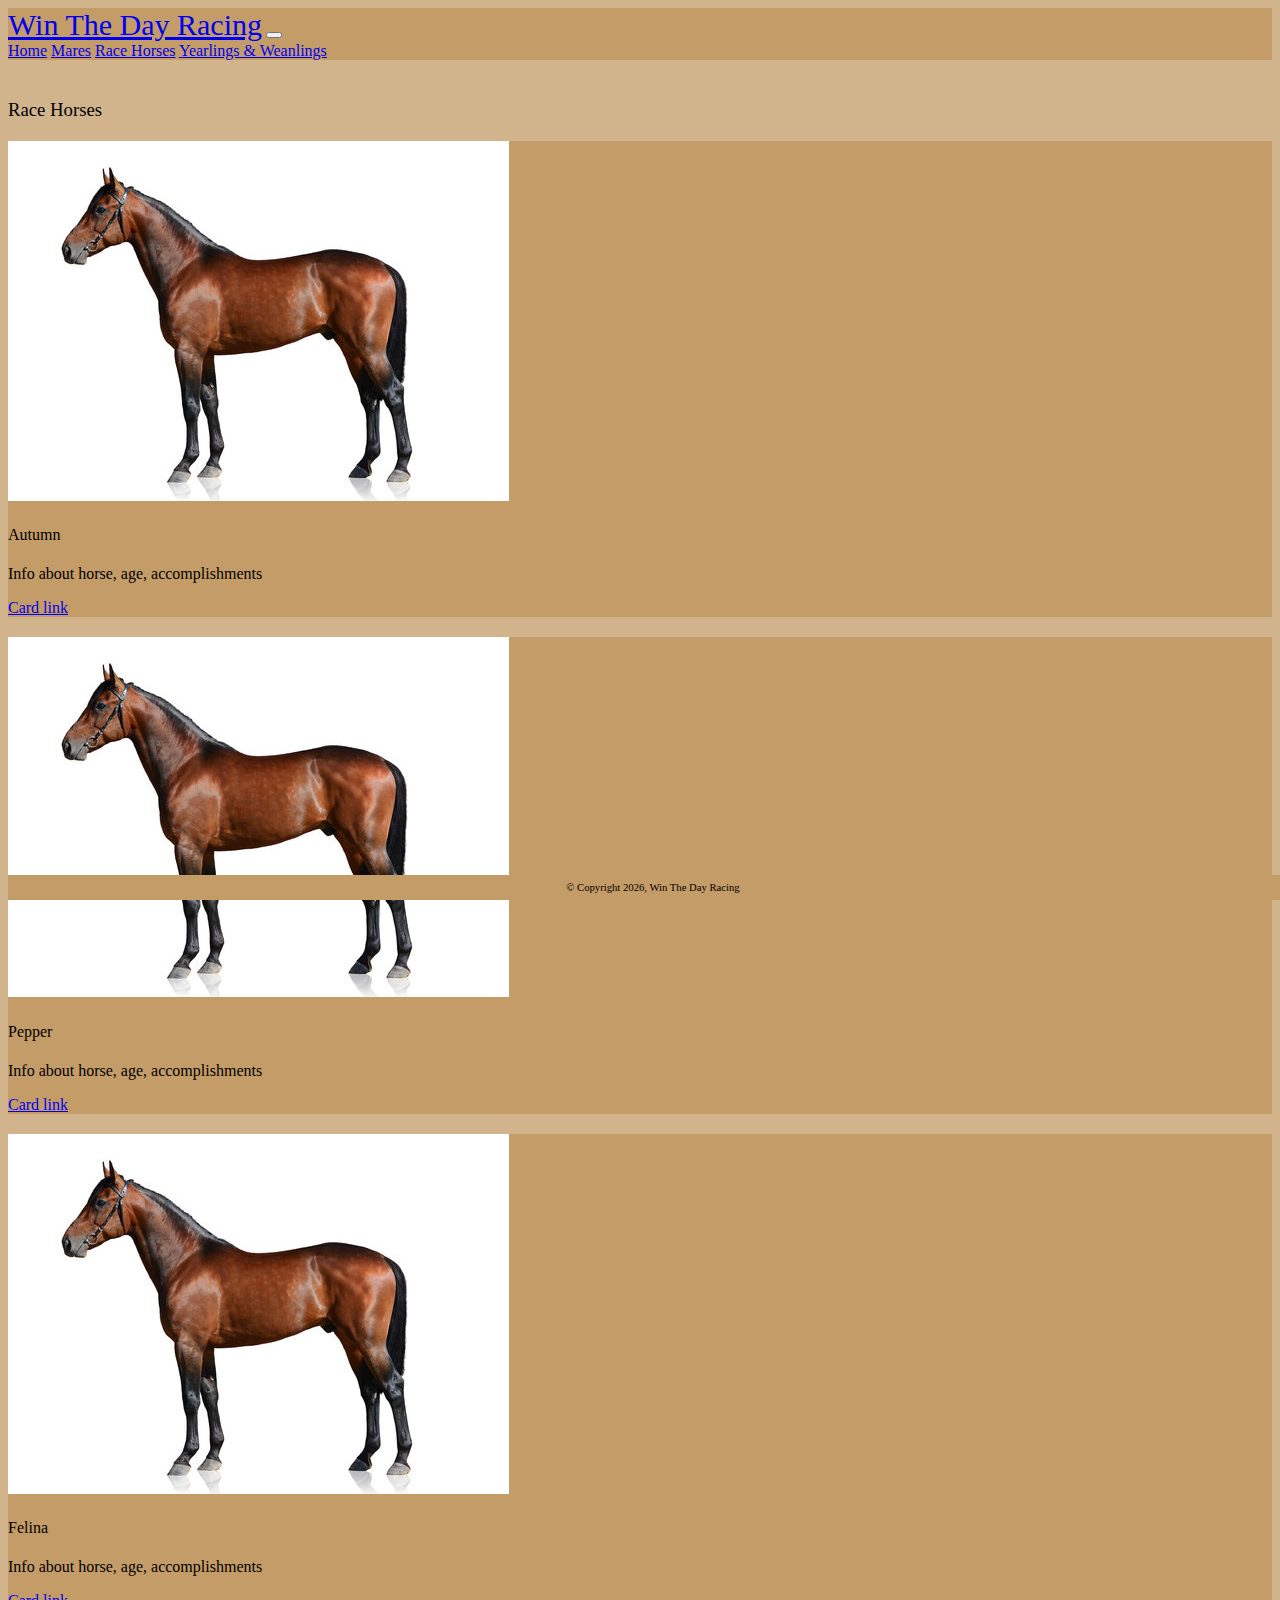
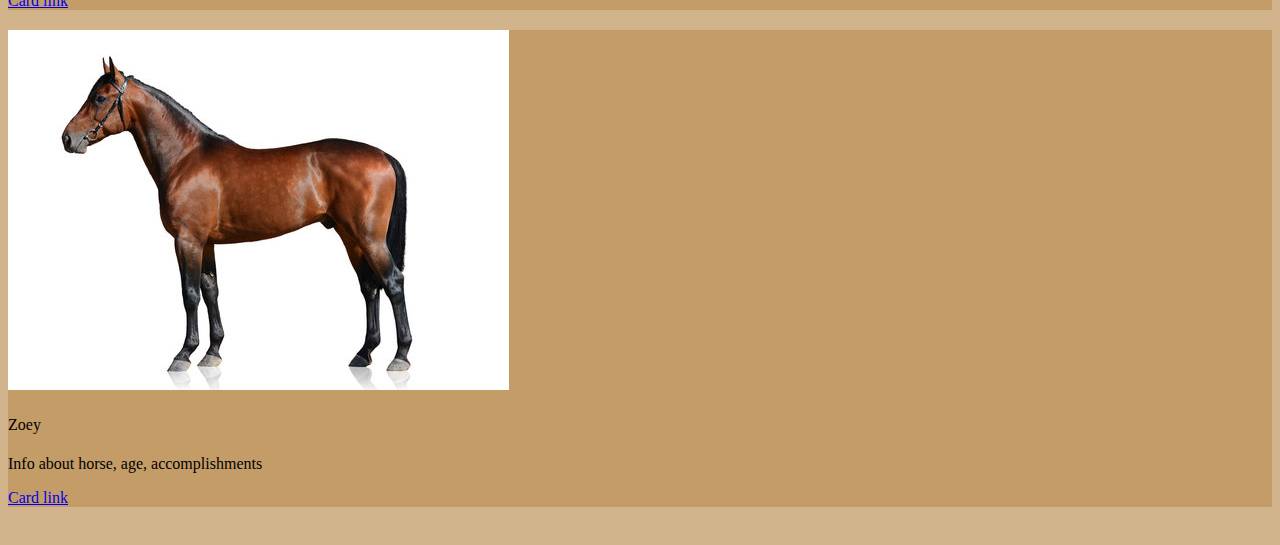
<file: pages/raceHorses.html>
<!doctype html>
<html lang="en">
  <head>
    <meta charset="utf-8">
    <meta name="viewport" content="width=device-width, initial-scale=1">
    <title>Race Horses</title>
    <link href="https://cdn.jsdelivr.net/npm/bootstrap@5.3.8/dist/css/bootstrap.min.css" rel="stylesheet" integrity="sha384-sRIl4kxILFvY47J16cr9ZwB07vP4J8+LH7qKQnuqkuIAvNWLzeN8tE5YBujZqJLB" crossorigin="anonymous">
    <link href="../styles/style.css" rel="stylesheet">
</head>
  <body>
    <nav class="navbar navbar-expand-sm sticky-top">
        <div class="container-fluid">
          <a class="navbar-brand" href="../index.html">Win The Day Racing</a>
          <button class="navbar-toggler" type="button" data-bs-toggle="collapse" data-bs-target="#navbarNavAltMarkup" aria-controls="navbarNavAltMarkup" aria-expanded="false" aria-label="Toggle navigation">
            <span class="navbar-toggler-icon"></span>
          </button>
          <div class="collapse navbar-collapse justify-content-end" id="navbarNavAltMarkup">
            <div class="navbar-nav">
              <a class="nav-link" href="../index.html">Home</a>
              <a class="nav-link" href="mares.html">Mares</a>
              <a class="nav-link active" aria-current="page" href="#">Race Horses</a>
              <a class="nav-link" href="yearlingsAndWeanlings.html">Yearlings & Weanlings</a>
            </div>
          </div>
        </div>
      </nav>
      <div class="container text-center">
        <h3 style="padding-top: 20px;">Race Horses</h3>
        <div class="row">
          <div class="offset-lg-2 col-md-6 col-lg-4">
            <div class="card border-info mb-3" style="margin-top: 20px; background-color: #c49c67;">
              <img src="../images/TestHorse.jpg" class="card-img-top" alt="...">
              <div class="card-body">
                <h4 class="card-title"><strong>Autumn</strong></h4>
                <p class="card-text">Info about horse, age, accomplishments</p>
                <a href="#" class="card-link">Card link</a>
              </div>
            </div>
          </div>
          <div class="col-md-6 col-lg-4">
            <div class="card border-info mb-3" style="margin-top: 20px;">
              <img src="../images/TestHorse.jpg" class="card-img-top" alt="...">
              <div class="card-body">
                <h4 class="card-title"><strong>Pepper</strong></h4>
                <p class="card-text">Info about horse, age, accomplishments</p>
                <a href="#" class="card-link">Card link</a>
              </div>
            </div>
          </div>
          <div class="offset-lg-2 col-md-6 col-lg-4">
            <div class="card border-info mb-3" style="margin-top: 20px;">
              <img src="../images/TestHorse.jpg" class="card-img-top" alt="...">
              <div class="card-body">
                <h4 class="card-title"><strong>Felina</strong></h4>
                <p class="card-text">Info about horse, age, accomplishments</p>
                <a href="#" class="card-link">Card link</a>
              </div>
            </div>
          </div>
          <div class="col-md-6 col-lg-4">
            <div class="card border-info mb-3" style="margin-top: 20px;">
              <img src="../images/TestHorse.jpg" class="card-img-top" alt="...">
              <div class="card-body">
                <h4 class="card-title"><strong>Zoey</strong></h4>
                <p class="card-text">Info about horse, age, accomplishments</p>
                <a href="#" class="card-link">Card link</a>
              </div>
            </div>
          </div>
        </div>
      </div>
    <br>
      <footer> <small>&copy; Copyright <script>document.write(new Date().getFullYear());</script>, Win The Day Racing</small> </footer>
    <script src="https://cdn.jsdelivr.net/npm/bootstrap@5.3.8/dist/js/bootstrap.bundle.min.js" integrity="sha384-FKyoEForCGlyvwx9Hj09JcYn3nv7wiPVlz7YYwJrWVcXK/BmnVDxM+D2scQbITxI" crossorigin="anonymous"></script>
  </body>
</html>
</file>
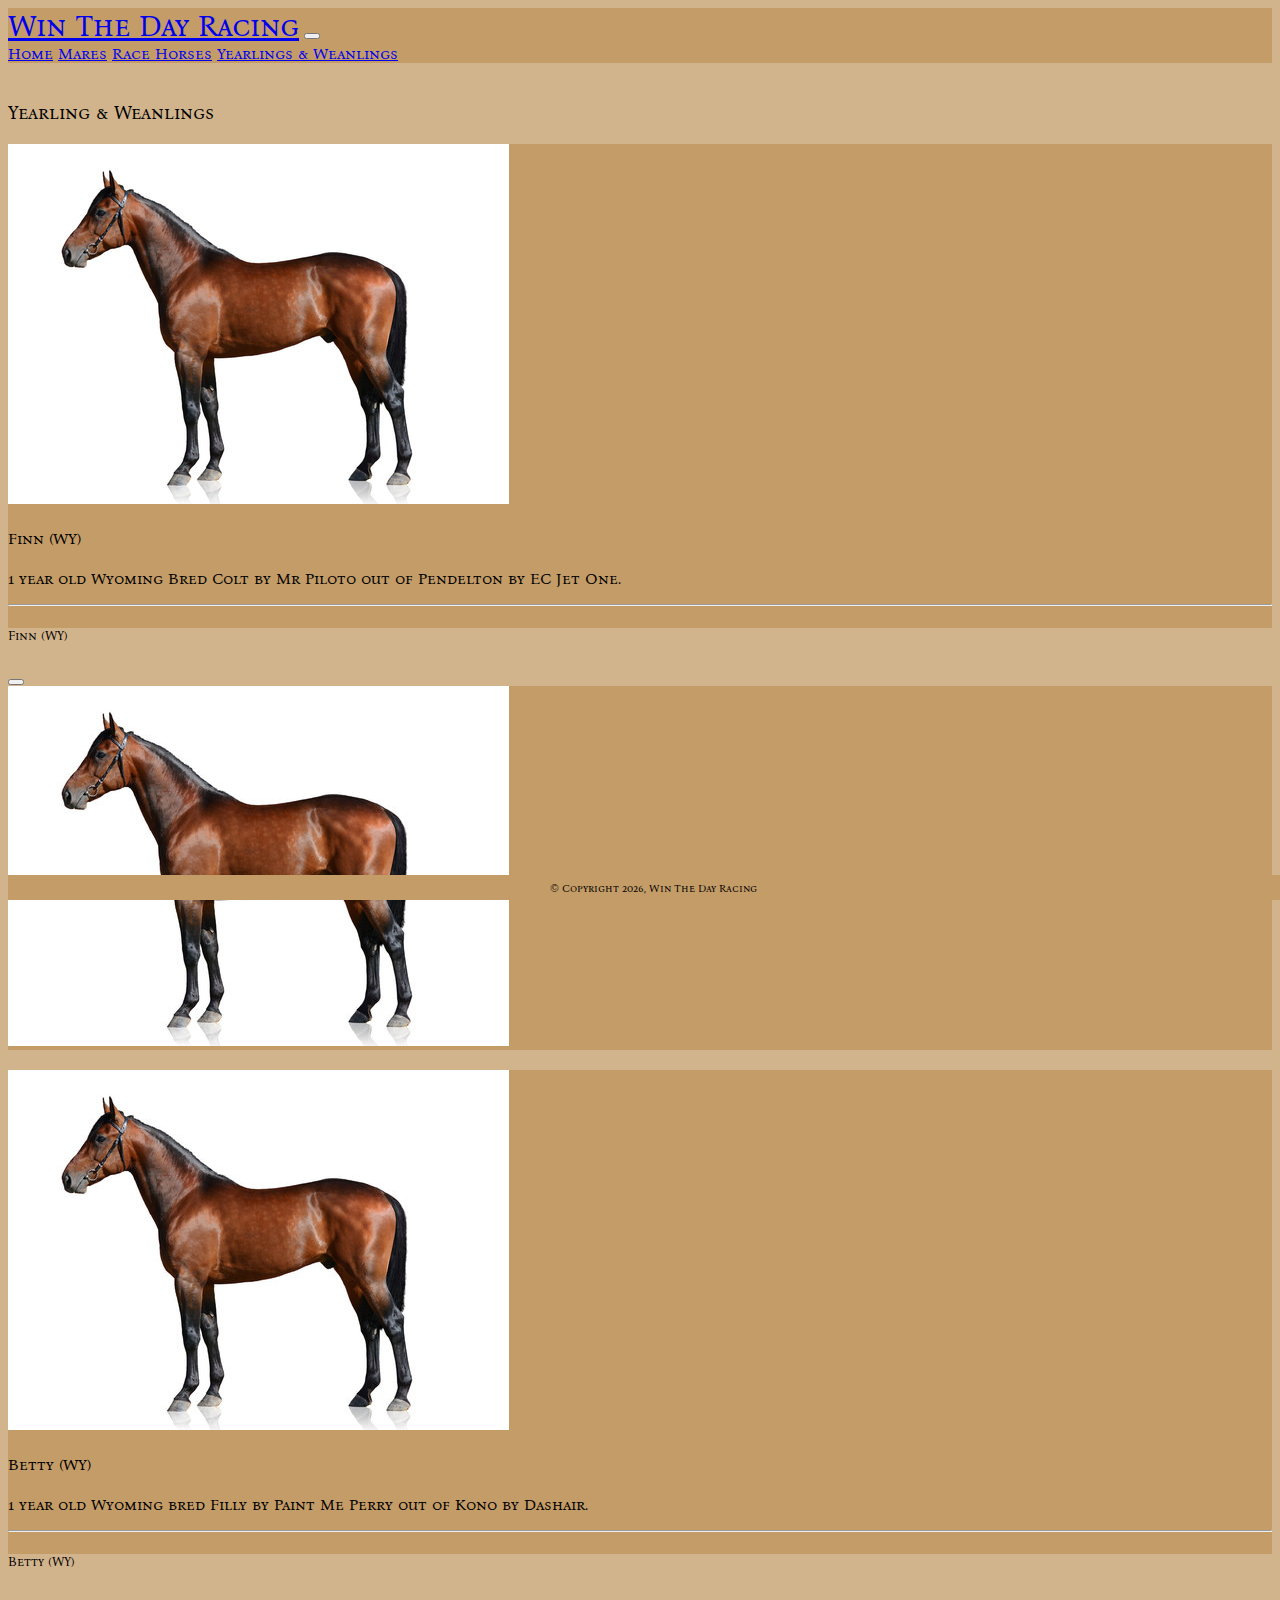
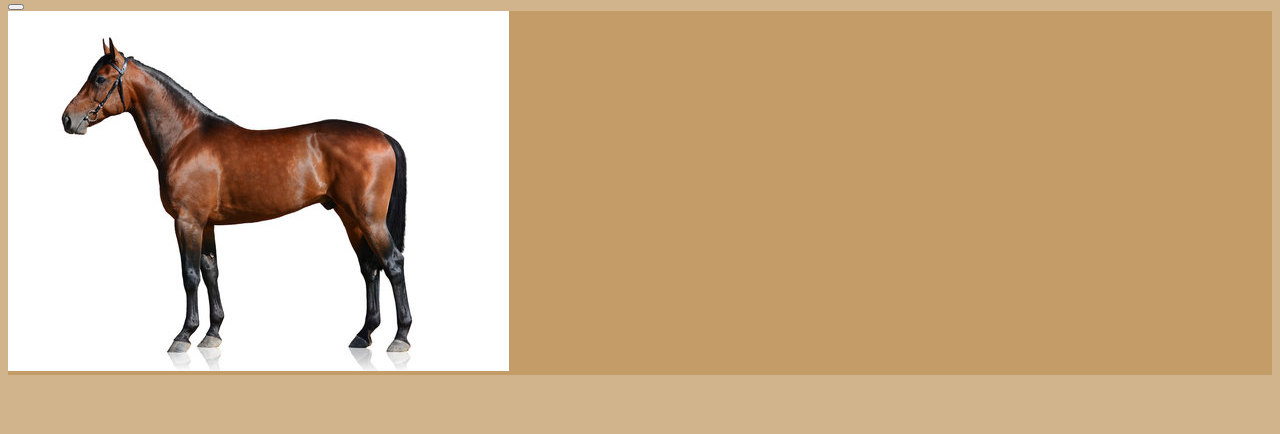
<file: pages/yearlingsAndWeanlings.html>
<!doctype html>
<html lang="en">
  <head>
    <meta charset="utf-8">
    <meta name="viewport" content="width=device-width, initial-scale=1">
    <title>Yearlings & Weanlings</title>
    <link href="https://cdn.jsdelivr.net/npm/bootstrap@5.3.8/dist/css/bootstrap.min.css" rel="stylesheet" integrity="sha384-sRIl4kxILFvY47J16cr9ZwB07vP4J8+LH7qKQnuqkuIAvNWLzeN8tE5YBujZqJLB" crossorigin="anonymous">
    <link href="../styles/style.css" rel="stylesheet">
    <link rel="preconnect" href="https://fonts.googleapis.com">
    <link rel="preconnect" href="https://fonts.gstatic.com" crossorigin>
    <link href="https://fonts.googleapis.com/css2?family=Bona+Nova+SC:ital,wght@0,400;0,700;1,400&display=swap" rel="stylesheet">
</head>
  <body>
    <nav class="navbar navbar-expand-sm navbar-sticky-top">
        <div class="container-fluid">
          <a class="navbar-brand" href="../index.html">Win The Day Racing</a>
          <button class="navbar-toggler" type="button" data-bs-toggle="collapse" data-bs-target="#navbarNavAltMarkup" aria-controls="navbarNavAltMarkup" aria-expanded="false" aria-label="Toggle navigation">
            <span class="navbar-toggler-icon"></span>
          </button>
          <div class="collapse navbar-collapse justify-content-end" id="navbarNavAltMarkup">
            <div class="navbar-nav">
              <a class="nav-link" href="../index.html">Home</a>
              <a class="nav-link" href="mares.html">Mares</a>
              <a class="nav-link" href="raceHorses.html">Race Horses</a>
              <a class="nav-link active" aria-current="page" href="#">Yearlings & Weanlings</a>
            </div>
          </div>
        </div>
      </nav>
      <div class="container text-center">
        <h3 style="padding-top: 20px;">Yearling & Weanlings</h3>
        <div class="row">
          <div class="offset-lg-2 col-md-6 col-lg-4" style="margin-bottom: 20px;">
            <div class="card mb-3 h-100" style="margin-top: 20px;">
              <img src="../images/TestHorse.jpg" class="card-img-top" alt="..." data-bs-toggle="modal" data-bs-target="#imageModalFinn" style="cursor: pointer;">
              <div class="card-body d-flex flex-column">
                <h4 class="card-title"><strong>Finn (WY)</strong></h4>
                <p class="card-text">1 year old Wyoming Bred Colt by Mr Piloto out of Pendelton by EC Jet One.<hr/></p>
              </div>
              <div class="modal fade" id="imageModalFinn" tabindex="-1" aria-labelledby="imageModalLabel" aria-hidden="true">
                <div class="modal-dialog modal-lg"> <!-- Use modal-lg for a larger modal -->
                  <div class="modal-content">
                    <div class="modal-header">
                      <h5 class="modal-title" id="imageModalLabel">Finn (WY)</h5>
                      <button type="button" class="btn-close" data-bs-dismiss="modal" aria-label="Close"></button>
                    </div>
                    <div class="modal-body">
                      <!-- The enlarged image goes here, use img-fluid for responsiveness -->
                      <img src="../images/TestHorse.jpg" class="img-fluid" alt="Large image">
                    </div>
                  </div>
                </div>
              </div>
            </div>
          </div>
          <div class="col-md-6 col-lg-4" style="margin-bottom: 20px;">
            <div class="card mb-3 h-100" style="margin-top: 20px;">
              <img src="../images/TestHorse.jpg" class="card-img-top" alt="..." data-bs-toggle="modal" data-bs-target="#imageModalBetty" style="cursor: pointer;">
              <div class="card-body d-flex flex-column">
                <h4 class="card-title"><strong>Betty (WY)</strong></h4>
                <p class="card-text">1 year old Wyoming bred Filly by Paint Me Perry out of Kono by Dashair.<hr/></p>
              </div>
              <div class="modal fade" id="imageModalBetty" tabindex="-1" aria-labelledby="imageModalLabel" aria-hidden="true">
                <div class="modal-dialog modal-lg"> <!-- Use modal-lg for a larger modal -->
                  <div class="modal-content">
                    <div class="modal-header">
                      <h5 class="modal-title" id="imageModalLabel">Betty (WY)</h5>
                      <button type="button" class="btn-close" data-bs-dismiss="modal" aria-label="Close"></button>
                    </div>
                    <div class="modal-body">
                      <!-- The enlarged image goes here, use img-fluid for responsiveness -->
                      <img src="../images/TestHorse.jpg" class="img-fluid" alt="Large image">
                    </div>
                  </div>
                </div>
              </div>
            </div>
          </div>
        </div>
      </div>
    <br>
      <footer> <small>&copy; Copyright <script>document.write(new Date().getFullYear());</script>, Win The Day Racing</small> </footer>
    <script src="https://cdn.jsdelivr.net/npm/bootstrap@5.3.8/dist/js/bootstrap.bundle.min.js" integrity="sha384-FKyoEForCGlyvwx9Hj09JcYn3nv7wiPVlz7YYwJrWVcXK/BmnVDxM+D2scQbITxI" crossorigin="anonymous"></script>
  </body>
</html>
</file>
<file: styles/style.css>
* {
    font-family: "Bona Nova SC", serif;
    font-weight: 400;
    font-style: normal;
}

body {
    margin-bottom: 20px;
}

.btn {
    background-color: blanchedalmond;
}

nav {
    background-color: #c49c67;
}

.navbar-brand {
    font-size: 30px;
}

.navbar {
    font-size: 16px;
}

body {
    background-color: #D2B48C;
    height: 100%;
}

.topPerformers {
    list-style: none;
    text-align: center;
}

ul {
    columns: 2;
}

.carousel {
    margin-bottom: 40px;
}

.modal-header {
    background-color: #D2B48C
}

.shootin {
    color: black;
}

.btn:hover {
    background-color: #D2B48C;
}

hr {
    margin-top: 10px;
    margin-bottom: 10px
}

.card {
    background-color: #c49c67;
}

.index-card {
    background-color: #D2B48C;
    border: none;
}

@media (min-width: 1024px){
    .c-item {
        height: 575px;
    }

    .c-img {
        height: 100%;
    }
}

@media (min-width: 1440px){
    .c-item {
        height: 625px;
    }

    .c-img {
        height: 100%;
    }
}

footer {
    position: fixed;
    text-align: center;
    padding: 5px; /* Add some space above and below the text */
    background-color: #c49c67;
    font-size: 0.8em; /* Make the text small */
    width: 100%;
    bottom: 0;
}

@media (min-width: 768px) {
    ul {
        columns: 3;
    }
}
</file>
